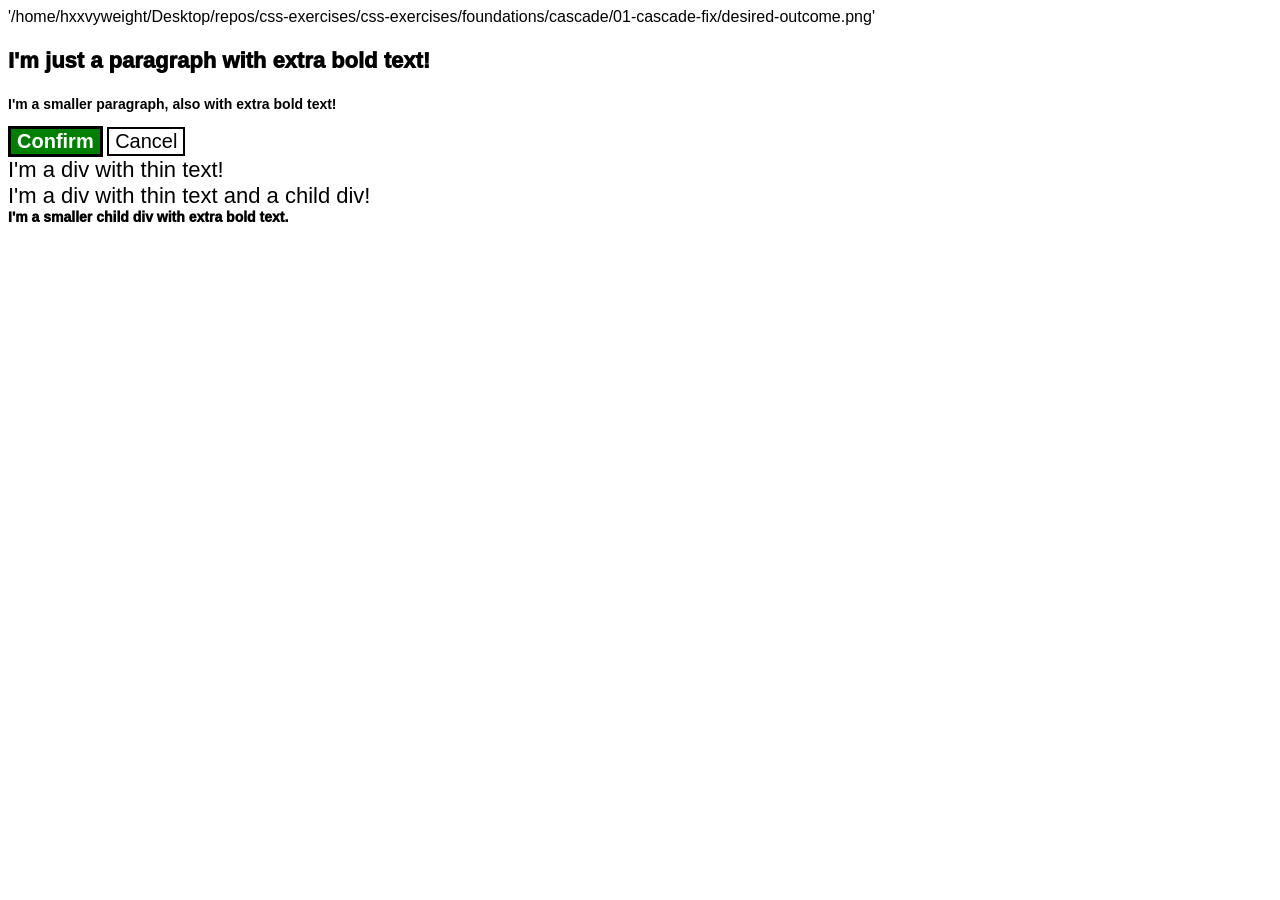
<file: foundations/cascade/01-cascade-fix/index.html>
'/home/hxxvyweight/Desktop/repos/css-exercises/css-exercises/foundations/cascade/01-cascade-fix/desired-outcome.png' <!DOCTYPE html>
<html lang="en">
  <head>
    <meta charset="UTF-8">
    <meta http-equiv="X-UA-Compatible" content="IE=edge">
    <meta name="viewport" content="width=device-width, initial-scale=1.0">
    <title>Fix the Cascade</title>
    <link rel="stylesheet" href="style.css">
  </head>
  <body>
    <p class="para">I'm just a paragraph with extra bold text!</p>
    <p class="para small-para">I'm a smaller paragraph, also with extra bold text!</p>

    <button id="confirm-button" class="button confirm">Confirm</button>
    <button id="cancel-button" class="button cancel">Cancel</button>

    <div class="text">I'm a div with thin text!</div>
    <div class="text">I'm a div with thin text and a child div!
      <div class="text child">I'm a smaller child div with extra bold text.</div>
    </div>
  </body>
</html>
</file>
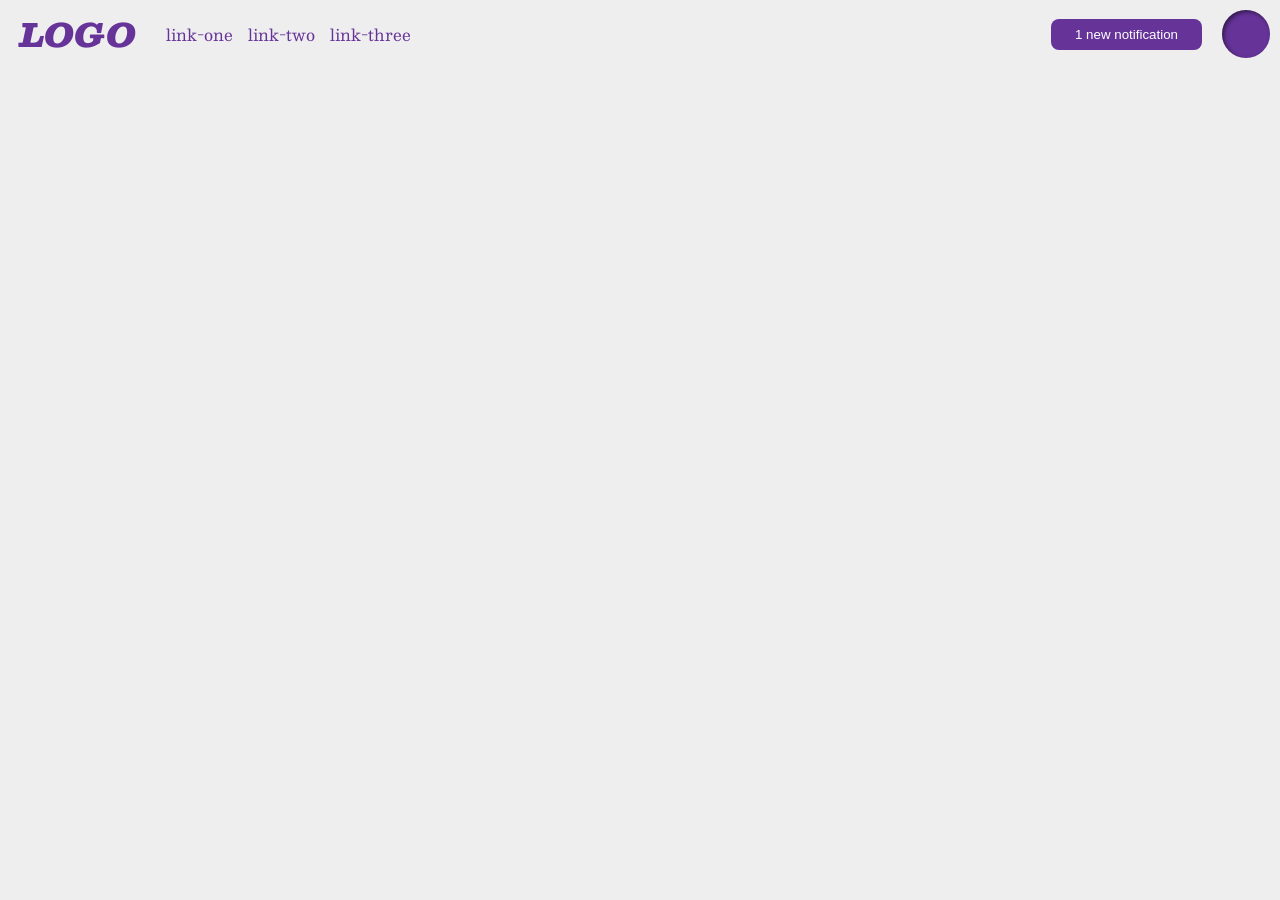
<file: foundations/flex/03-flex-header-2/index.html>
<!DOCTYPE html>
<html lang="en">
  <head>
    <meta charset="UTF-8">
    <meta http-equiv="X-UA-Compatible" content="IE=edge">
    <meta name="viewport" content="width=device-width, initial-scale=1.0">
    <title>Flex Header 2</title>
    <link rel="stylesheet" href="style.css">
  </head>
  <body>
    <div class="main-container">
      <div class="left-section">LOGO</div>
      <div class="right-section"</div>
      <ul class="links">
        <li><a href="https://google.com">link-one</a></li>
        <li><a href="https://google.com">link-two</a></li>
        <li><a href="https://google.com">link-three</a></li>
      </ul></div>
      
	<div class="right-section"> 
	<button class="notifications">
        1 new notification
      </button>
      <div class="profile-image" class="right-section"></div>
    </div>
    </div>
    </div>
    </div>
  </body>
</html>
</file>
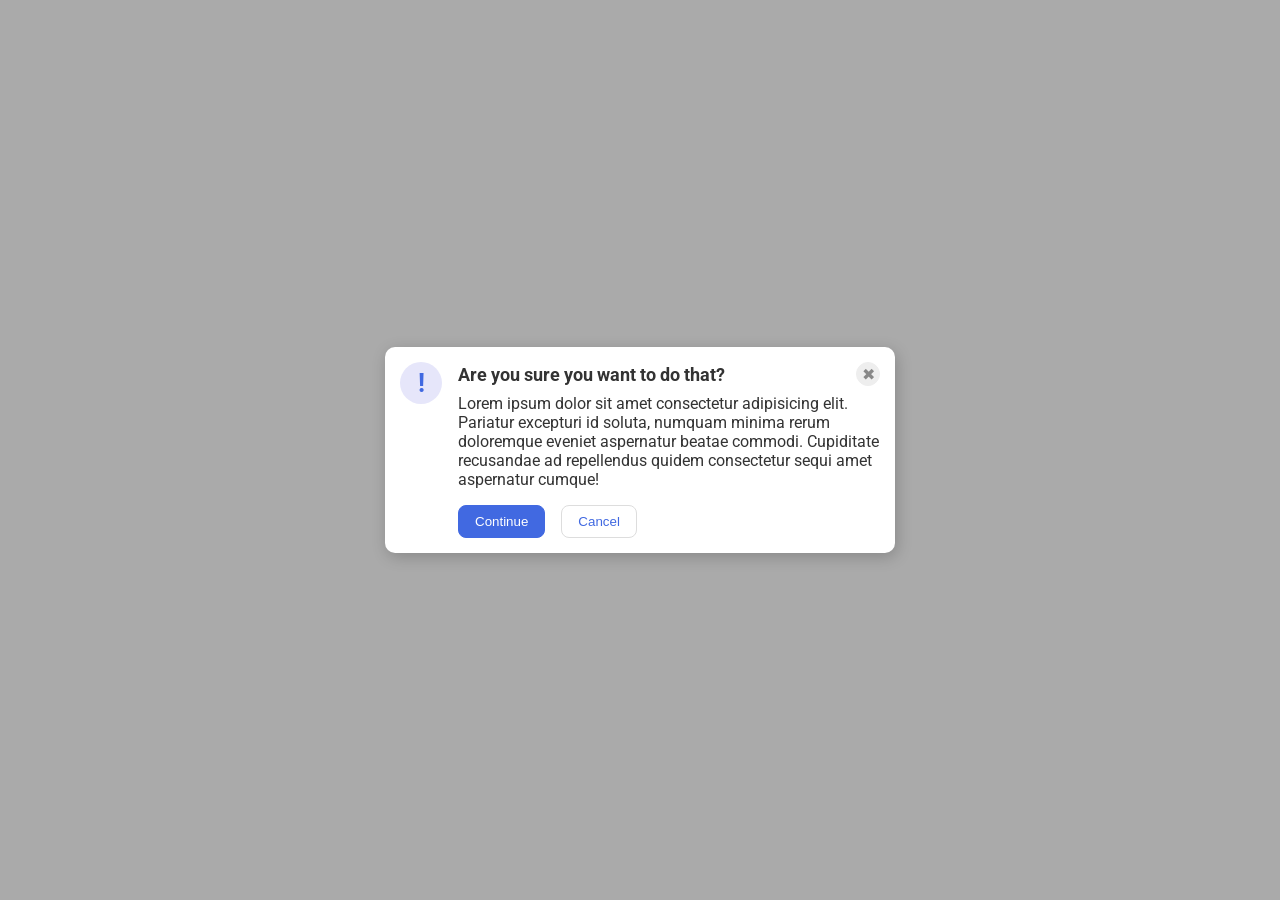
<file: foundations/flex/05-flex-modal/index.html>
<!DOCTYPE html>
<html lang="en">
  <head>
    <meta charset="UTF-8">
    <meta http-equiv="X-UA-Compatible" content="IE=edge">
    <meta name="viewport" content="width=device-width, initial-scale=1.0">
    <link rel="stylesheet" href="style.css">
    <title>Modal</title>
  </head>
  <body>
    <div class="modal">
      <div class="icon">!</div>
      <div class="container">
      <div class="header">Are you sure you want to do that?
      <button class="close-button">✖</button>
      </div>
      
      <div class="text">Lorem ipsum dolor sit amet consectetur adipisicing elit. Pariatur excepturi id soluta, numquam minima rerum doloremque eveniet aspernatur beatae commodi. Cupiditate recusandae ad repellendus quidem consectetur sequi amet aspernatur cumque!</div>
      <div class="buttons">
      <button class="continue">Continue</button>
      <button class="cancel">Cancel</button>
      </div>
      </div>
    </div>
  </body>
</html>
</file>
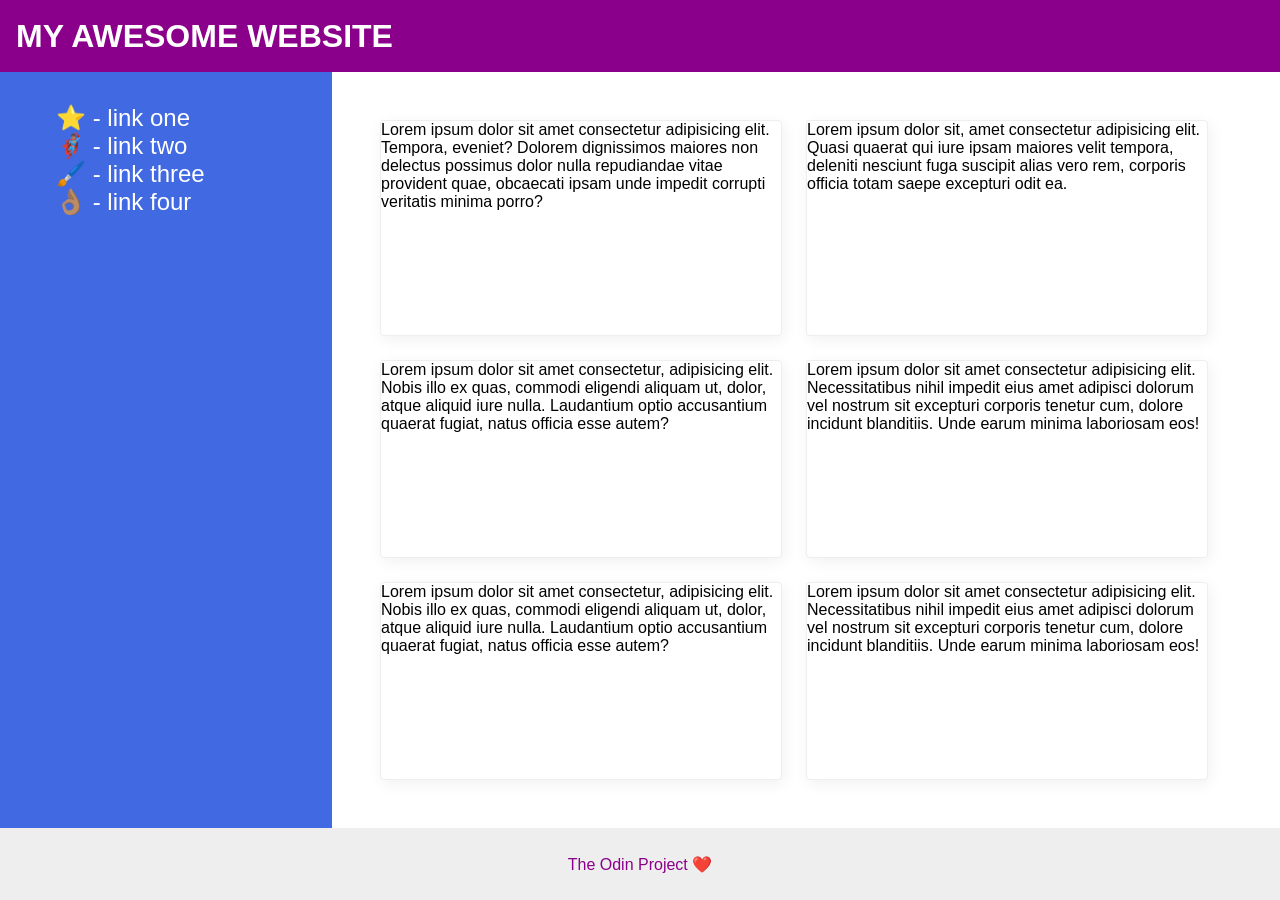
<file: foundations/flex/07-flex-layout-2/index.html>
<!DOCTYPE html>
<html lang="en">
  <head>
    <meta charset="UTF-8">
    <meta http-equiv="X-UA-Compatible" content="IE=edge">
    <meta name="viewport" content="width=device-width, initial-scale=1.0">
    <title>The Holy Grail</title>
    <link rel="stylesheet" href="style.css">
  </head>
  <body>
    <div class="header">
     <div class="headertext"> 
      MY AWESOME WEBSITE
      </div>
    </div>
   <div class="main"> 
    <div class="sidebar">
      <div class="links">
      <ul>
        <li><a href="#">⭐ - link one</a></li>
        <li><a href="#">🦸🏽‍♂️ - link two</a></li>
        <li><a href="#">🖌️ - link three</a></li>
        <li><a href="#">👌🏽 - link four</a></li>
      </ul>
      </div>
    
    </div>
      <div class="cards">
    <div class="card">Lorem ipsum dolor sit amet consectetur adipisicing elit. Tempora, eveniet? Dolorem dignissimos maiores non delectus possimus dolor nulla repudiandae vitae provident quae, obcaecati ipsam unde impedit corrupti veritatis minima porro?</div>
    <div class="card">Lorem ipsum dolor sit, amet consectetur adipisicing elit. Quasi quaerat qui iure ipsam maiores velit tempora, deleniti nesciunt fuga suscipit alias vero rem, corporis officia totam saepe excepturi odit ea.</div>
    <div class="card">Lorem ipsum dolor sit amet consectetur, adipisicing elit. Nobis illo ex quas, commodi eligendi aliquam ut, dolor, atque aliquid iure nulla. Laudantium optio accusantium quaerat fugiat, natus officia esse autem?</div>
    <div class="card">Lorem ipsum dolor sit amet consectetur adipisicing elit. Necessitatibus nihil impedit eius amet adipisci dolorum vel nostrum sit excepturi corporis tenetur cum, dolore incidunt blanditiis. Unde earum minima laboriosam eos!</div>
    <div class="card">Lorem ipsum dolor sit amet consectetur, adipisicing elit. Nobis illo ex quas, commodi eligendi aliquam ut, dolor, atque aliquid iure nulla. Laudantium optio accusantium quaerat fugiat, natus officia esse autem?</div>
    <div class="card">Lorem ipsum dolor sit amet consectetur adipisicing elit. Necessitatibus nihil impedit eius amet adipisci dolorum vel nostrum sit excepturi corporis tenetur cum, dolore incidunt blanditiis. Unde earum minima laboriosam eos!</div>
    </div>
    </div>
    <div class="footer">
      The Odin Project ❤️
    </div>
  </body>
</html>
</file>
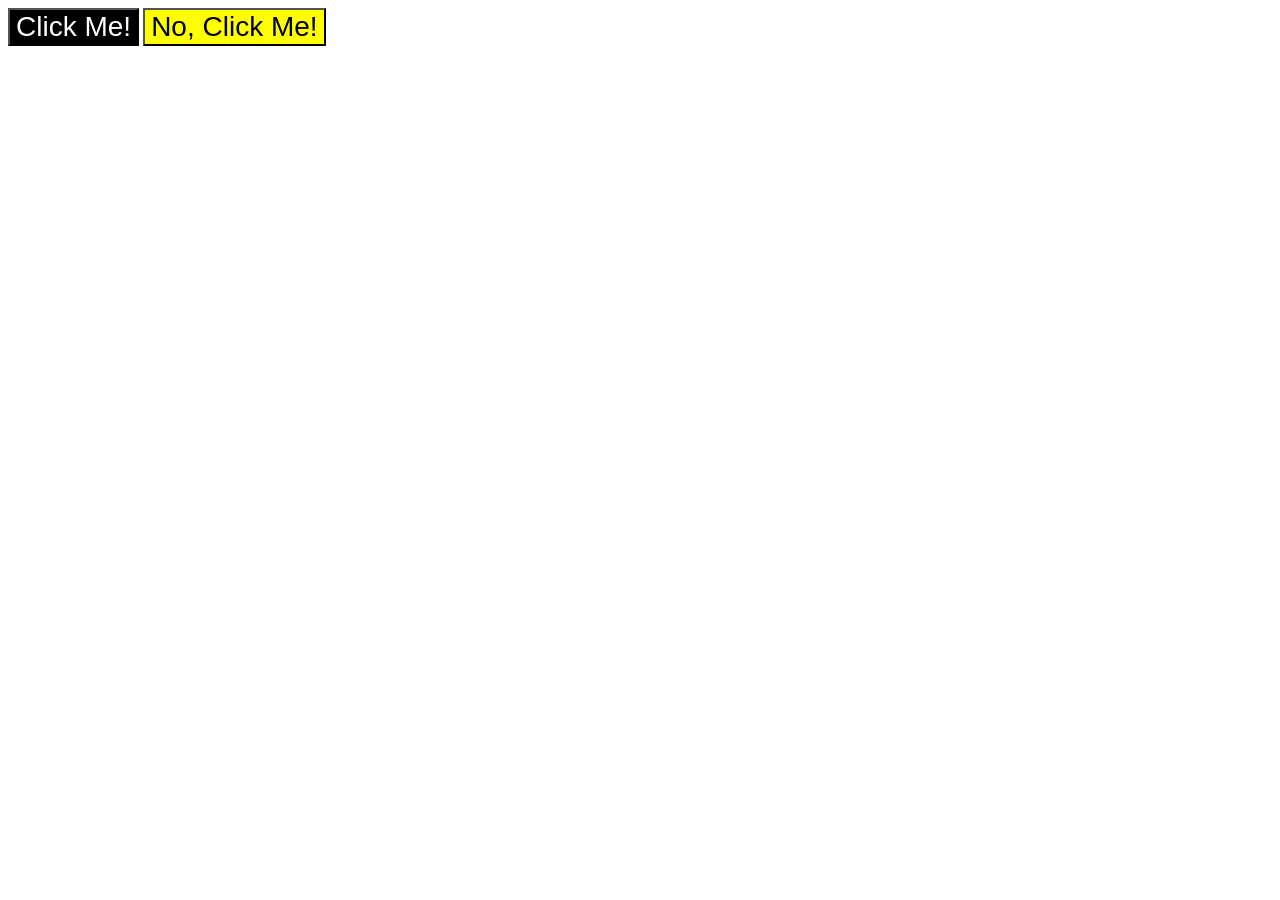
<file: foundations/intro-to-css/03-grouping-selectors/index.html>
<!DOCTYPE html>
<html lang="en">
  <head>
    <meta charset="UTF-8">
    <meta http-equiv="X-UA-Compatible" content="IE=edge">
    <meta name="viewport" content="width=device-width, initial-scale=1.0">
    <title>Grouping Selectors</title>
    <link rel="stylesheet" href="style.css">
  </head>
  <body>
    <button class="button_conf"style ="background-color: black; color: rgb(255 255 255);">Click Me!</button>
    <button class="button_conf" style = "background-color: yellow;">No, Click Me!</button>
  </body>
</html>
</file>
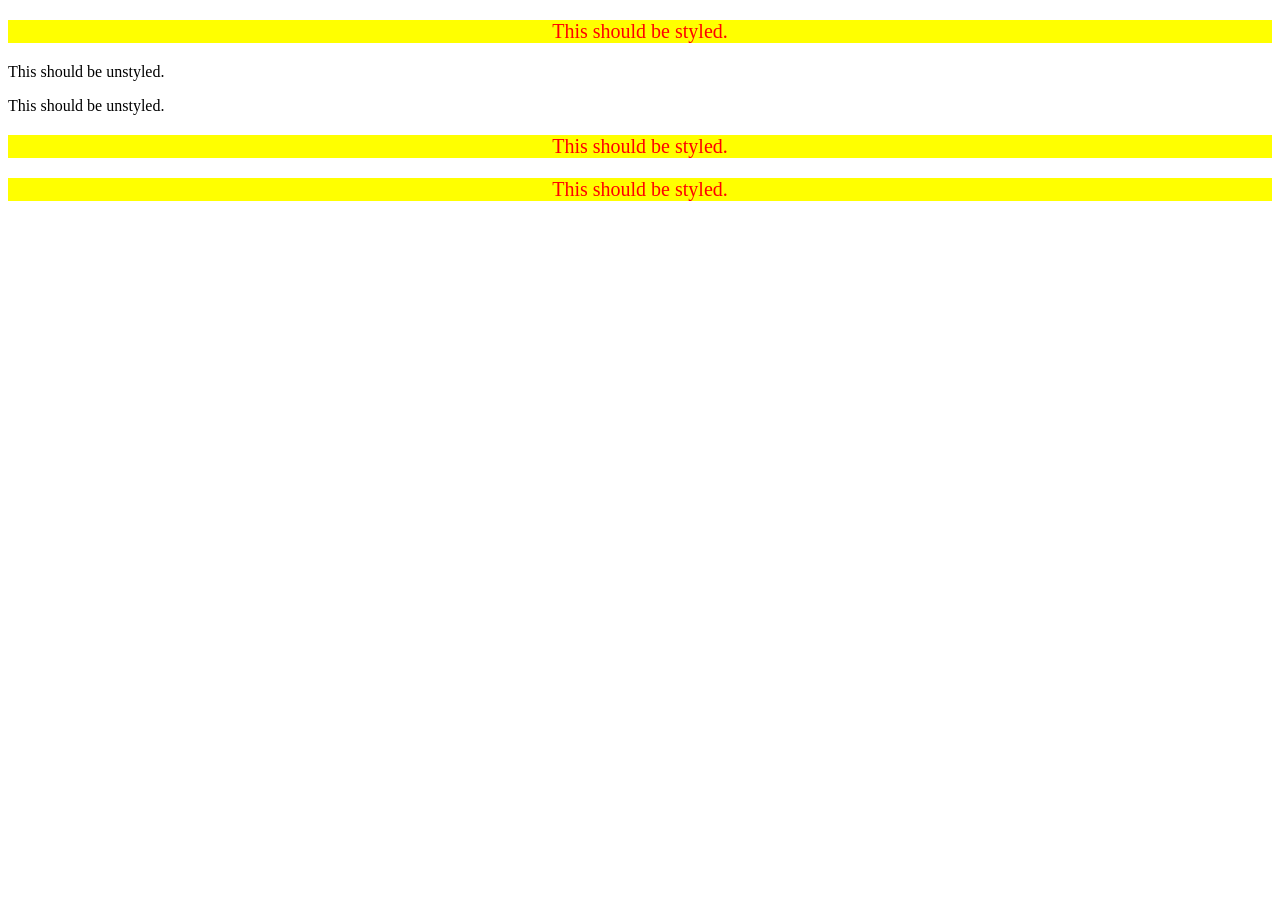
<file: foundations/intro-to-css/05-descendant-combinator/index.html>
<!DOCTYPE html>
<html lang="en">
  <head>
    <meta charset="UTF-8">
    <meta http-equiv="X-UA-Compatible" content="IE=edge">
    <meta name="viewport" content="width=device-width, initial-scale=1.0">
    <title>Descendant Combinator</title>
    <link rel="stylesheet" href="style.css">
  </head>
  <body>
    <div class="container">
      <p class="text">This should be styled.</p>
    </div>
    <p class="text">This should be unstyled.</p>
    <p class="text">This should be unstyled.</p>
    <div class="container">
      <p class="text">This should be styled.</p>
      <p class="text">This should be styled.</p>
    </div>
  </body>
</html>
</file>
<file: foundations/cascade/01-cascade-fix/style.css>
body {
  font-family: Arial, Helvetica, sans-serif;
}

.para {
  color: hsl(0, 0%, 0%);
  font-weight: 1000;
  font-size: 22px;
}

.small-para {
  font-size: 14px;
  font-weight: 900;
}


#confirm-button {
  background: green;
  color: white;
  font-weight: bold;
  font-size: 20px;

  border: 3px;
  border-style: solid;
  border-color: black;
} 

#cancel-button {
  background-color: rgb(255, 255, 255);
  color: rgb(0, 0, 0);
  font-size: 20px;
  border: 2px;
  border-style: solid
}

.text.child {
  color: rgb(0, 0, 0);
  font-weight: 800;
  font-size: 14px;
  font-weight: 1000;
}

div.text {
  color: rgb(0, 0, 0);
  font-size: 22px;
  font-weight: 100;
}
</file>
<file: foundations/flex/03-flex-header-2/style.css>
/* this is some magical font-importing.  
you'll learn about it later. */
@import url('https://fonts.googleapis.com/css2?family=Besley:ital,wght@0,400;1,900&display=swap');

body {
  margin: 0;
  background: #eee;
  font-family: Besley, serif;
}

.main-container {
  display: flex;
  align-items: center;
  justify-content: space-between;
} 
.left-section {
  display: flex;
  flex-shrink: 0;
  color: rebeccapurple;
  font-size: 32px;
  font-weight: 900;
  font-style: italic;
  width: 150px;
  display: flex;
  padding: 0 20px;
  flex: 1;
}

.right-section {
  display: flex;
  gap: 20px;
  flex: 6;
  justify-content: flex-end;
  gap: 20px;
  align-items: center;
  padding: 10px;

}

.profile-image {
  display: flex;
  background: rebeccapurple;
  box-shadow: inset 2px 2px 4px rgba(0,0,0,.5);
  border-radius: 50%;
  width: 48px;
  height: 48px;
}

.links {
  display: flex; 
  gap: 15px;
  flex: 1;
}

button {
  border: none;
  border-radius: 8px;
  background: rebeccapurple;
  color: white;
  padding: 8px 24px;
  display: flex;
  align-self: center;
}

a {
  /* this removes the line under our links */
  text-decoration: none;
  color: rebeccapurple;
  display: flex;
}

ul {
  list-style-type: none;
  display: flex;
  padding: 0;
  margin: 0;
  gap: 15px;

}
</file>
<file: foundations/flex/05-flex-modal/style.css>
@import url('https://fonts.googleapis.com/css2?family=Roboto:wght@400;700&display=swap');

html, body {
  height: 100%;
}

body {
  font-family: Roboto, sans-serif;
  margin: 0;
  background: #aaa;
  color: #333;
  /* I'll give you this one for free lol */
  display: flex;
  align-items: center;
  justify-content: center;
}

.modal {
  display: flex;
  gap: 16px;
  background: white;
  width: 480px;
  border-radius: 10px;
  box-shadow: 2px 4px 16px rgba(0,0,0,.2);
  padding: 15px;
}

.icon {
  color: royalblue;
  font-size: 26px;
  font-weight: 700;
  background: lavender;
  width: 42px;
  height: 42px;
  border-radius: 50%;
  display: flex;
  flex-direction: column;
  align-items: center;
  justify-content: center;
  flex-shrink: 0;
}

.close-button {
  background: #eee;
  border-radius: 50%;
  color: #888;
  font-weight: 400;
  font-size: 16px;
  height: 24px;
  width: 24px;
  display: flex;
  align-items: center;
  justify-content: center;
  border: 1px solid #eee;
  padding: 0;
}

button {
  cursor: pointer;
  padding: 8px 16px;
  border-radius: 8px;
}

button.continue {
  background: royalblue;
  border: 1px solid royalblue;
  color: white;
}

button.cancel {
  background: white;
  border: 1px solid #ddd;
  color: royalblue;
}
.header {
  display: flex;
  justify-content: space-between;
  align-items: center;
  font-size: 18px;
  font-weight: 700;
}
.container {
  display: flex;
  justify-content: center;
  flex-direction: column;
}
.buttons {
  display: flex;
  gap: 16px;
  align-self: flex-start;
  margin-top: 8px;
}
.text {
  margin: 8px 0;
}
</file>
<file: foundations/flex/07-flex-layout-2/style.css>
body {
  display: flex;
  flex-direction: column;
  font-family: -apple-system, BlinkMacSystemFont, 'Segoe UI', Roboto, Oxygen, Ubuntu, Cantarell, 'Open Sans', 'Helvetica Neue', sans-serif;
  margin: 0;
  min-height: 100vh;
  background: #ffffff;
}

.header {
  display: flex;
  align-items: center;
  flex-direction: row;
  justify-content: flex-start;
  height: 72px;
  background: darkmagenta;
  color: white;
  font-size: 32px;
  font-weight: 900;
  gap: 16px;
}

.footer {
  display: flex;
  justify-content: center;
  align-items: center;
  height: 72px;
  background: #eee;
  color: darkmagenta;
}

.sidebar {
  display: flex;
  justify-content: flex-start;
  padding: 16px;
  max-width: 300px;
  width: 100%;
  background: royalblue;

}
a {
  color: white;
  text-decoration: none;
  font-size: 16px;
}

.card {
  display: flex;
  flex-direction: row;
  border: 1px solid #eee;
  box-shadow: 2px 4px 16px rgba(0,0,0,.06);
  border-radius: 4px;
  max-width: 400px;
  background: white;
  
}
.cards {
  display: flex;
  flex-flow: row wrap; 
  justify-content: flex-start;
  gap: 24px;

  
  padding: 48px;
  
}
.links {
  display: flex;
  flex-direction: column;
  gap: 20px;
  background: royalblue;
  flex: 1;
}
.main {
  display: flex;
  flex-direction: row;
  flex: 1;
  background: rgb(255, 255, 255);
}
li {
  list-style: none;
  padding: 0;
  font-size: 24px;
}
.headertext {
  display: flex;
  align-items: center;
  margin-left: 16px;
}
a { 
  color: white;
  text-decoration: none;
  font-size: 24px;
}
</file>
<file: foundations/intro-to-css/03-grouping-selectors/style.css>
/* Add CSS Styling */

.button_conf {
	font-size: 28px;
	font: "Helvetica", "Times New Roman", 'sans-serif';
}
</file>
<file: foundations/intro-to-css/05-descendant-combinator/style.css>
/* Add CSS Styling */

.container .text {
	font-size: 20px;
	background-color: yellow;
	color: red;
	text-align: center;
}
</file>
